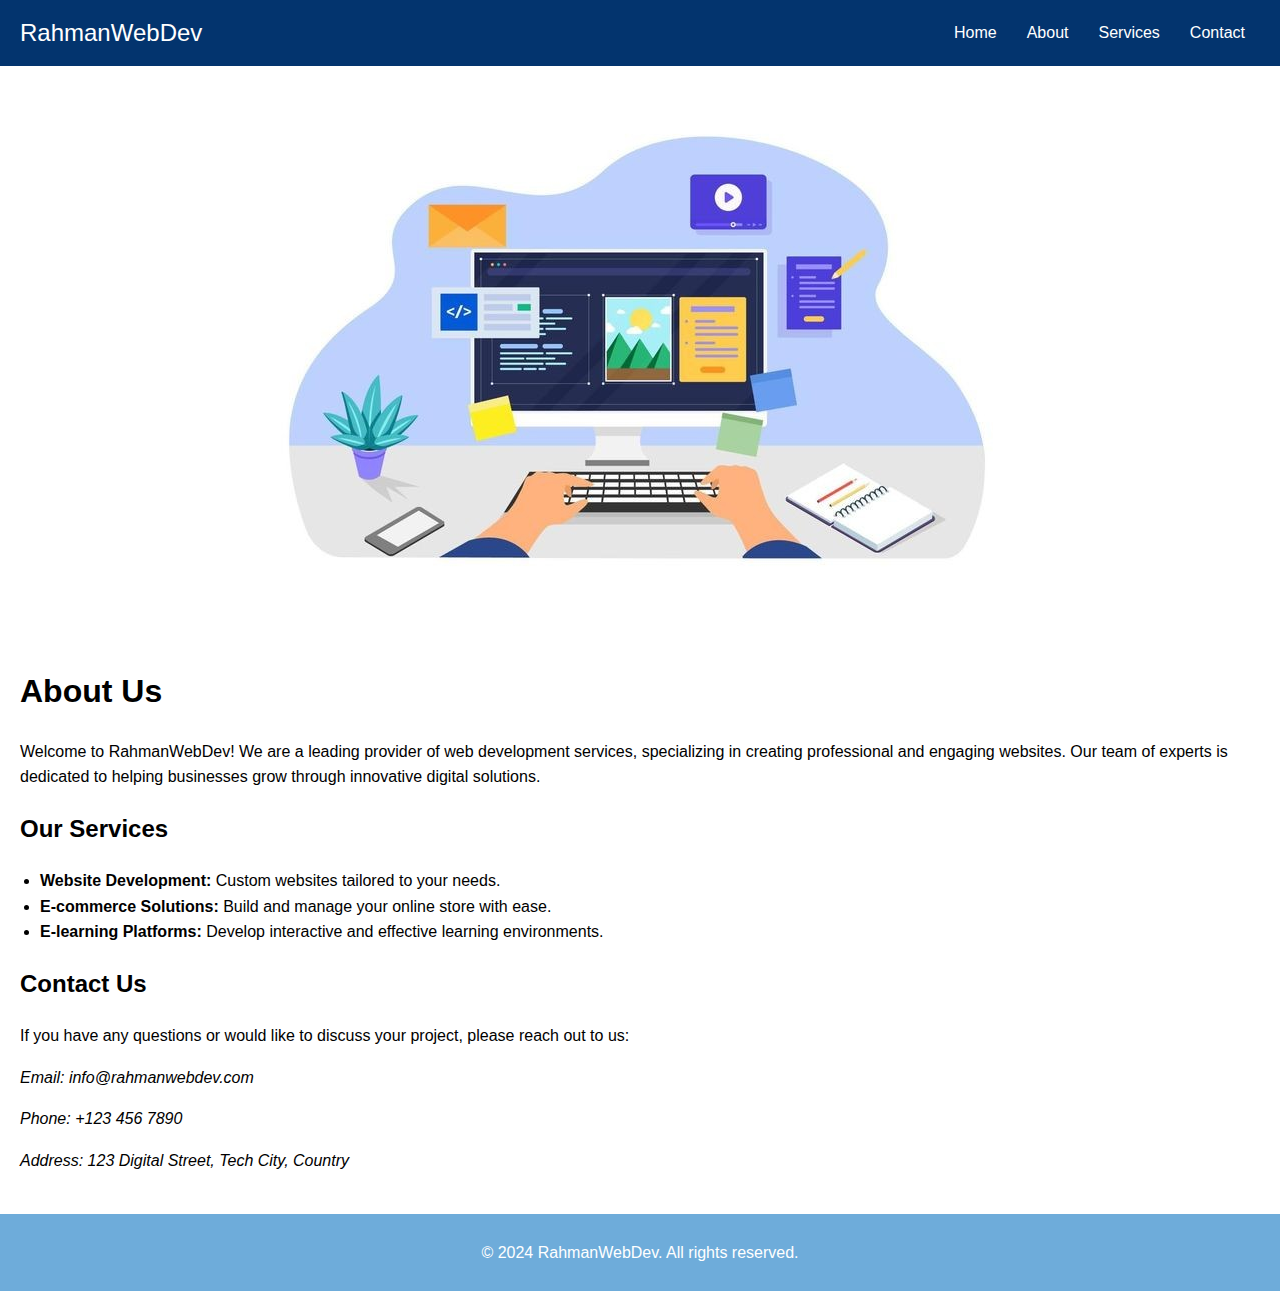
<file: index.html>
<!DOCTYPE html>
<html lang="en">
<head>
    <meta charset="UTF-8">
    <meta name="viewport" content="width=device-width, initial-scale=1.0">
    <title>Company Profile - RahmanWebDev</title>
    <link rel="stylesheet" href="styles.css">
</head>
<body>
    <header class="navbar">
        <div class="navbar-brand">RahmanWebDev</div>
        <div class="hamburger" onclick="toggleMenu()">&#9776;</div>
        <ul class="navbar-list">
            <li><a href="index.html">Home</a></li>
            <li><a href="about.html">About</a></li>
            <li class="dropdown">
                <a href="#">Services</a>
                <ul class="dropdown-content">
                    <li><a href="company.html">Company Profile</a></li>
                    <li><a href="ecommerce.html">E-commerce</a></li>
                    <li><a href="elearning.html">E-learning</a></li>
                </ul>
            </li>
            <li><a href="contact.html">Contact</a></li>
        </ul>
    </header>
    <div class="image-container">
        <img src="webdevimg.jpg" alt="Company Image">
    </div>
    <main class="content">
        <section class="about">
            <h1>About Us</h1>
            <p>Welcome to RahmanWebDev! We are a leading provider of web development services, specializing in creating professional and engaging websites. Our team of experts is dedicated to helping businesses grow through innovative digital solutions.</p>
        </section>
        <section class="services">
            <h2>Our Services</h2>
            <ul>
                <li><strong>Website Development:</strong> Custom websites tailored to your needs.</li>
                <li><strong>E-commerce Solutions:</strong> Build and manage your online store with ease.</li>
                <li><strong>E-learning Platforms:</strong> Develop interactive and effective learning environments.</li>
            </ul>
        </section>
        <section class="contact">
            <h2>Contact Us</h2>
            <p>If you have any questions or would like to discuss your project, please reach out to us:</p>
            <address>
                <p>Email: <a href="mailto:info@rahmanwebdev.com">info@rahmanwebdev.com</a></p>
                <p>Phone: +123 456 7890</p>
                <p>Address: 123 Digital Street, Tech City, Country</p>
            </address>
        </section>
    </main>
    <footer class="footer">
        <p>© 2024 RahmanWebDev. All rights reserved.</p>
    </footer>

    <script>
        function toggleMenu() {
            const navbarList = document.querySelector('.navbar-list');
            navbarList.classList.toggle('active');
        }
    </script>
</body>
</html>
</file>
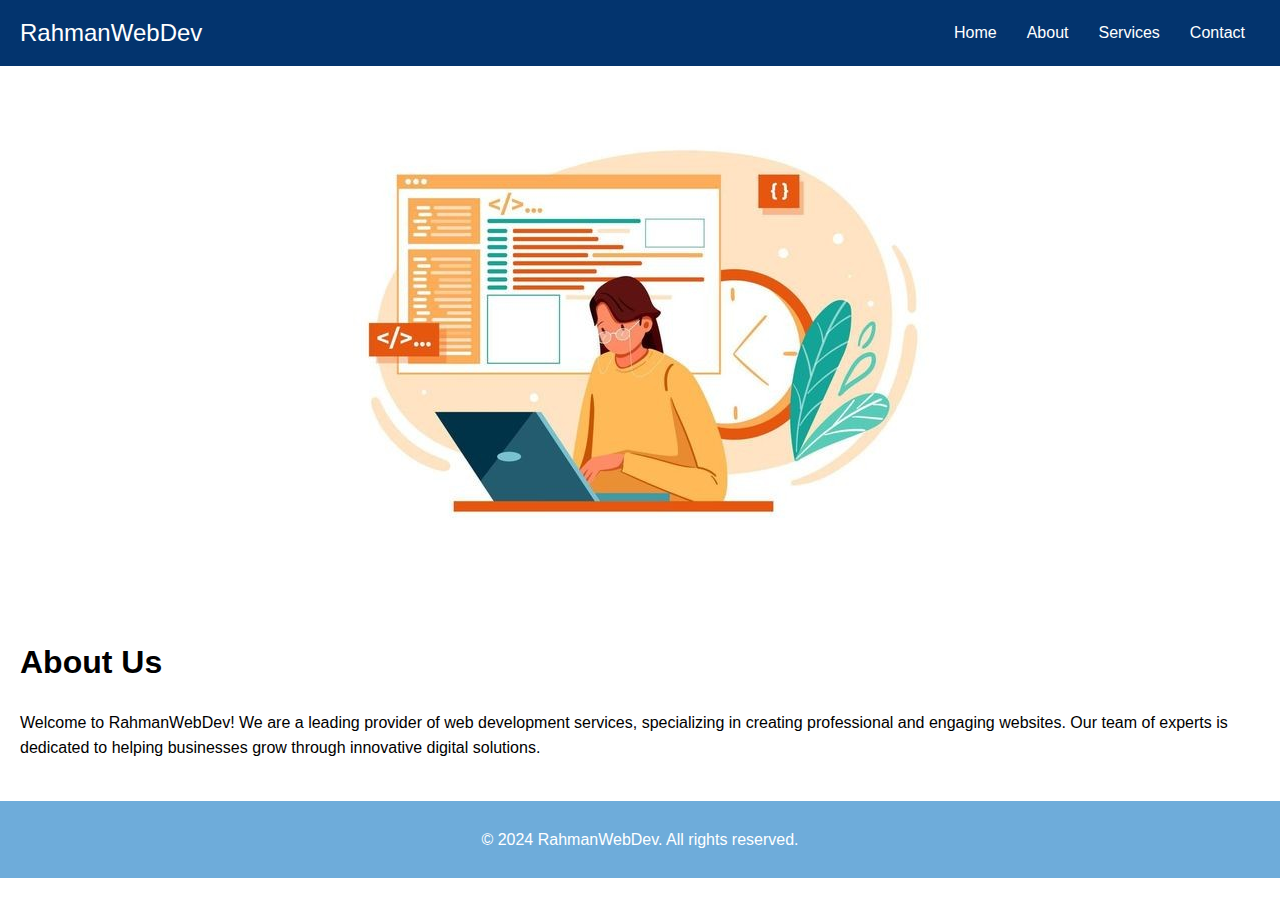
<file: about.html>
<!DOCTYPE html>
<html lang="en">
<head>
    <meta charset="UTF-8">
    <meta name="viewport" content="width=device-width, initial-scale=1.0">
    <title>Company Profile - RahmanWebDev</title>
    <link rel="stylesheet" href="styles.css">
</head>
<body>
    <header class="navbar">
        <div class="navbar-brand">RahmanWebDev</div>
        <div class="hamburger" onclick="toggleMenu()">&#9776;</div>
        <ul class="navbar-list">
            <li><a href="index.html">Home</a></li>
            <li><a href="about.html">About</a></li>
            <li class="dropdown">
                <a href="#">Services</a>
                <ul class="dropdown-content">
                    <li><a href="company.html">Company Profile</a></li>
                    <li><a href="ecommerce.html">E-commerce</a></li>
                    <li><a href="elearning.html">E-learning</a></li>
                </ul>
            </li>
            <li><a href="contact.html">Contact</a></li>
        </ul>
    </header>
    <div class="image-container">
        <img src="aboutimg.jpg" alt="Company Image">
    </div>
    <main class="content">
        <section class="about">
            <h1>About Us</h1>
            <p>Welcome to RahmanWebDev! We are a leading provider of web development services, specializing in creating professional and engaging websites. Our team of experts is dedicated to helping businesses grow through innovative digital solutions.</p>
        </section>
    </main>
    <footer class="footer">
        <p>© 2024 RahmanWebDev. All rights reserved.</p>
    </footer>
    <script>
        function toggleMenu() {
            const navbarList = document.querySelector('.navbar-list');
            navbarList.classList.toggle('active');
        }
    </script>
</body>
</html>
</file>
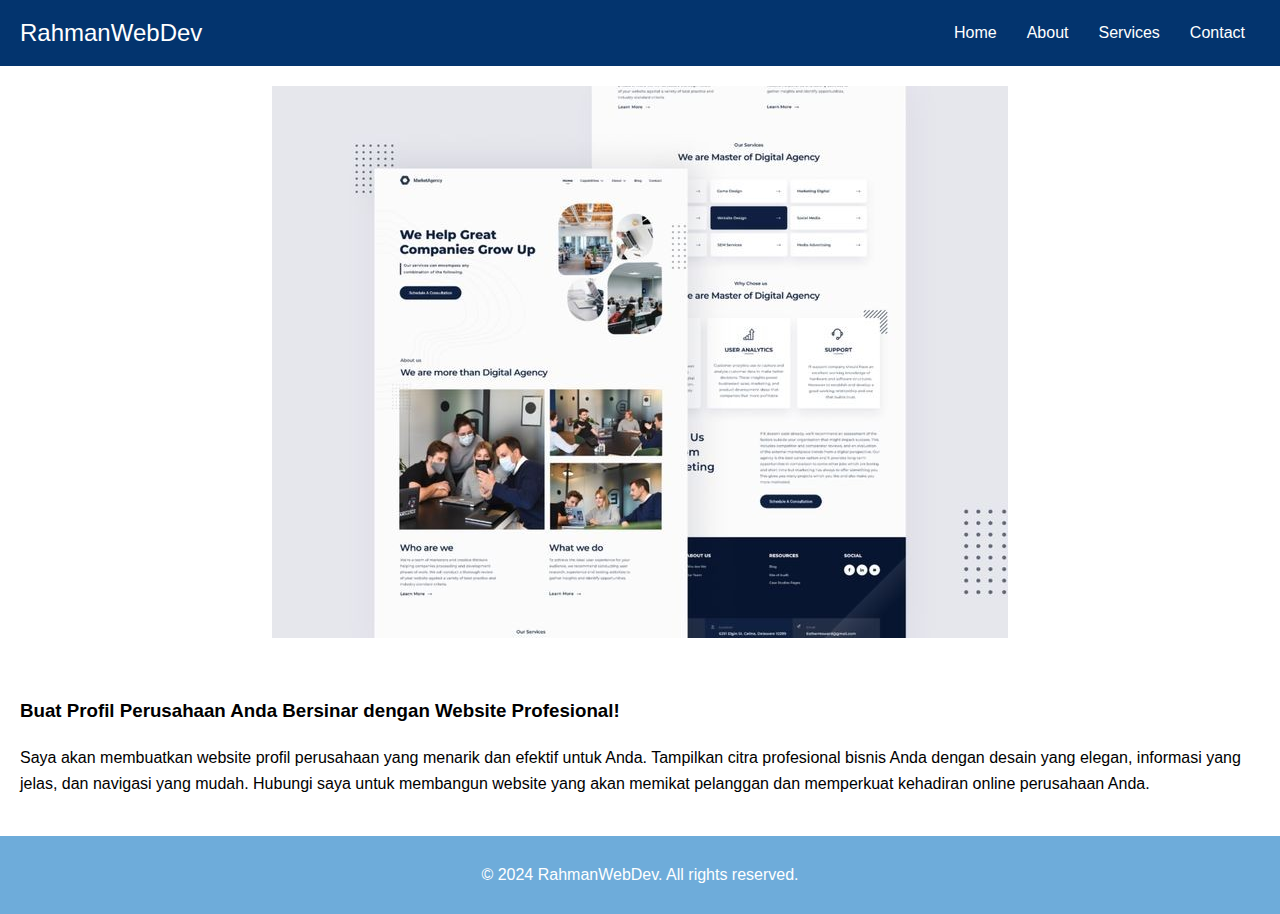
<file: company.html>
<!DOCTYPE html>
<html lang="en">
<head>
    <meta charset="UTF-8">
    <meta name="viewport" content="width=device-width, initial-scale=1.0">
    <title>Company Profile - RahmanWebDev</title>
    <link rel="stylesheet" href="styles.css">
</head>
<body>
    <header class="navbar">
        <div class="navbar-brand">RahmanWebDev</div>
        <div class="hamburger" onclick="toggleMenu()">&#9776;</div>
        <ul class="navbar-list">
            <li><a href="index.html">Home</a></li>
            <li><a href="about.html">About</a></li>
            <li class="dropdown">
                <a href="#">Services</a>
                <ul class="dropdown-content">
                    <li><a href="company.html">Company Profile</a></li>
                    <li><a href="ecommerce.html">E-commerce</a></li>
                    <li><a href="elearning.html">E-learning</a></li>
                </ul>
            </li>
            <li><a href="contact.html">Contact</a></li>
        </ul>
    </header>
    <div class="image-container">
        <img src="companyprofile.jpg" alt="Company Image">
    </div>
    <main class="content">
        <section class="company">
            <h3>Buat Profil Perusahaan Anda Bersinar dengan Website Profesional!</h3>
            <p>Saya akan membuatkan website profil perusahaan yang menarik dan efektif untuk Anda. Tampilkan citra profesional bisnis Anda dengan desain yang elegan, informasi yang jelas, dan navigasi yang mudah. Hubungi saya untuk membangun website yang akan memikat pelanggan dan memperkuat kehadiran online perusahaan Anda.</p>
        </section>
    </main>
    <footer class="footer">
        <p>© 2024 RahmanWebDev. All rights reserved.</p>
    </footer>
        <script>
        function toggleMenu() {
            const navbarList = document.querySelector('.navbar-list');
            navbarList.classList.toggle('active');
        }
    </script>
</body>
</html>
</file>
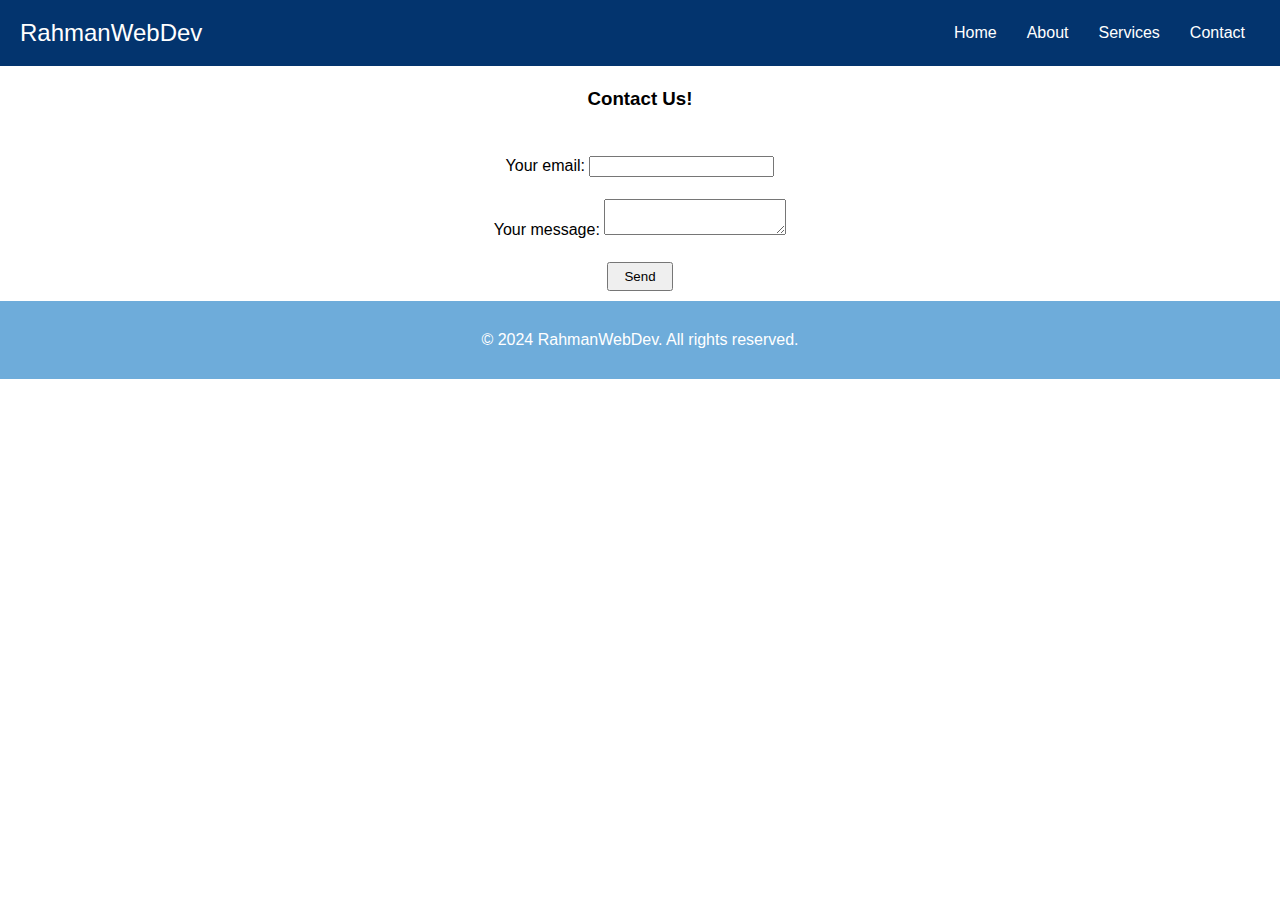
<file: contact.html>
<!DOCTYPE html>
<html lang="en">
<head>
    <meta charset="UTF-8">
    <meta name="viewport" content="width=device-width, initial-scale=1.0">
    <title>Company Profile - RahmanWebDev</title>
    <link rel="stylesheet" href="styles.css">
</head>
<body>
    <header class="navbar">
        <div class="navbar-brand">RahmanWebDev</div>
        <div class="hamburger" onclick="toggleMenu()">&#9776;</div>
        <ul class="navbar-list">
            <li><a href="index.html">Home</a></li>
            <li><a href="#">About</a></li>
            <li class="dropdown">
                <a href="#">Services</a>
                <ul class="dropdown-content">
                    <li><a href="#">Company Profile</a></li>
                    <li><a href="#">E-commerce</a></li>
                    <li><a href="#">E-learning</a></li>
                </ul>
            </li>
            <li><a href="contact.html">Contact</a></li>
        </ul>
    </header>
    <form
  action="https://formspree.io/f/xwpeljyp"
  method="POST"
>
  <h3>Contact Us!</h3>
  <label>
    Your email:
    <input type="email" name="email">
  </label>
  <label>
    Your message:
    <textarea name="message"></textarea>
  </label>
  <!-- your other form fields go here -->
  <button type="submit">Send</button>
</form>
    <footer class="footer">
        <p>© 2024 RahmanWebDev. All rights reserved.</p>
    </footer>
    <script>
        function toggleMenu() {
            const navbarList = document.querySelector('.navbar-list');
            navbarList.classList.toggle('active');
        }
    </script>
</body>
</html>
</file>
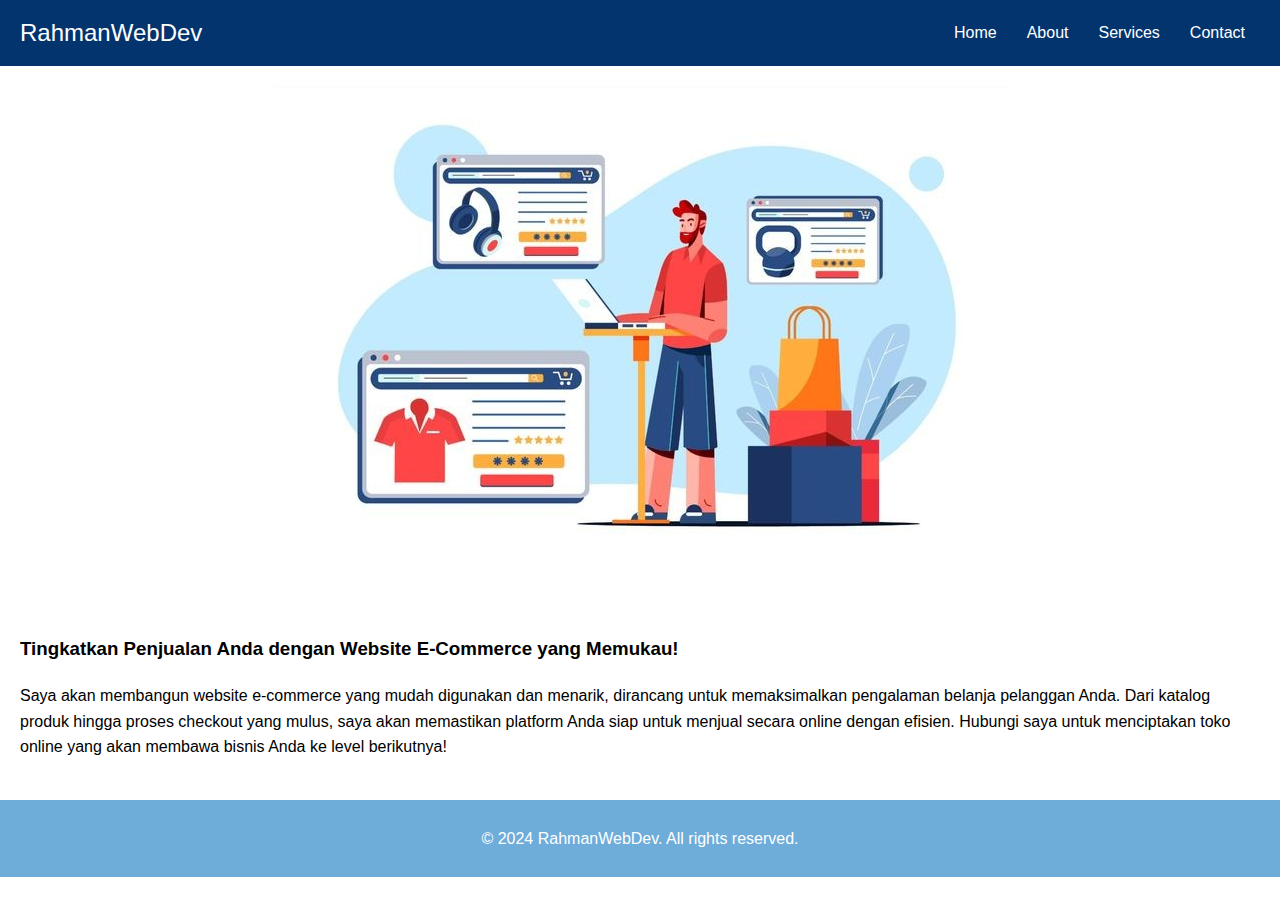
<file: ecommerce.html>
<!DOCTYPE html>
<html lang="en">
<head>
    <meta charset="UTF-8">
    <meta name="viewport" content="width=device-width, initial-scale=1.0">
    <title>Company Profile - RahmanWebDev</title>
    <link rel="stylesheet" href="styles.css">
</head>
<body>
    <header class="navbar">
        <div class="navbar-brand">RahmanWebDev</div>
        <div class="hamburger" onclick="toggleMenu()">&#9776;</div>
        <ul class="navbar-list">
            <li><a href="index.html">Home</a></li>
            <li><a href="about.html">About</a></li>
            <li class="dropdown">
                <a href="#">Services</a>
                <ul class="dropdown-content">
                    <li><a href="company.html">Company Profile</a></li>
                    <li><a href="ecommerce.html">E-commerce</a></li>
                    <li><a href="elearning.html">E-learning</a></li>
                </ul>
            </li>
            <li><a href="contact.html">Contact</a></li>
        </ul>
    </header>
    <div class="image-container">
        <img src="ecommerce.jpg" alt="Company Image">
    </div>
    <main class="content">
        <section class="ecommerce">
            <h3>Tingkatkan Penjualan Anda dengan Website E-Commerce yang Memukau!</h3>
            <p>Saya akan membangun website e-commerce yang mudah digunakan dan menarik, dirancang untuk memaksimalkan pengalaman belanja pelanggan Anda. Dari katalog produk hingga proses checkout yang mulus, saya akan memastikan platform Anda siap untuk menjual secara online dengan efisien. Hubungi saya untuk menciptakan toko online yang akan membawa bisnis Anda ke level berikutnya!</p>
        </section>
    </main>
    <footer class="footer">
        <p>© 2024 RahmanWebDev. All rights reserved.</p>
    </footer>
    <script>
        function toggleMenu() {
            const navbarList = document.querySelector('.navbar-list');
            navbarList.classList.toggle('active');
        }
    </script>
</body>
</html>
</file>
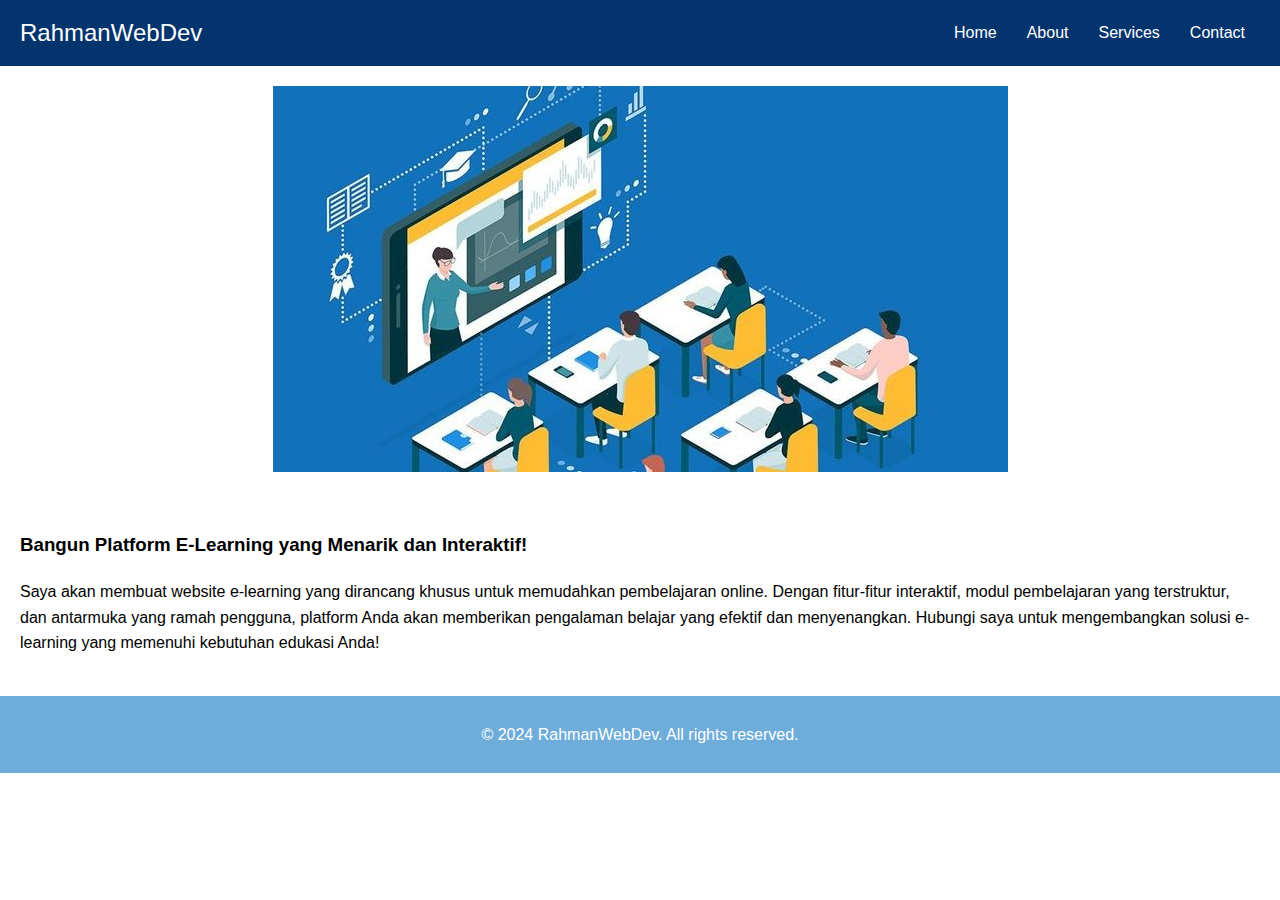
<file: elearning.html>
<!DOCTYPE html>
<html lang="en">
<head>
    <meta charset="UTF-8">
    <meta name="viewport" content="width=device-width, initial-scale=1.0">
    <title>Company Profile - RahmanWebDev</title>
    <link rel="stylesheet" href="styles.css">
</head>
<body>
    <header class="navbar">
        <div class="navbar-brand">RahmanWebDev</div>
        <div class="hamburger" onclick="toggleMenu()">&#9776;</div>
        <ul class="navbar-list">
            <li><a href="index.html">Home</a></li>
            <li><a href="about.html">About</a></li>
            <li class="dropdown">
                <a href="#">Services</a>
                <ul class="dropdown-content">
                    <li><a href="company.html">Company Profile</a></li>
                    <li><a href="ecommerce.html">E-commerce</a></li>
                    <li><a href="elearning.html">E-learning</a></li>
                </ul>
            </li>
            <li><a href="contact.html">Contact</a></li>
        </ul>
    </header>
    <div class="image-container">
        <img src="elearning.jpg" alt="Company Image">
    </div>
    <main class="content">
        <section class="elearning">
            <h3>Bangun Platform E-Learning yang Menarik dan Interaktif!</h3>
            <p>Saya akan membuat website e-learning yang dirancang khusus untuk memudahkan pembelajaran online. Dengan fitur-fitur interaktif, modul pembelajaran yang terstruktur, dan antarmuka yang ramah pengguna, platform Anda akan memberikan pengalaman belajar yang efektif dan menyenangkan. Hubungi saya untuk mengembangkan solusi e-learning yang memenuhi kebutuhan edukasi Anda!</p>
        </section>
    </main>
    <footer class="footer">
        <p>© 2024 RahmanWebDev. All rights reserved.</p>
    </footer>
    <script>
        function toggleMenu() {
            const navbarList = document.querySelector('.navbar-list');
            navbarList.classList.toggle('active');
        }
    </script>
</body>
</html>
</file>
<file: styles.css>
/* General styles */
body {
    margin: 0;
    font-family: Arial, sans-serif;
    line-height: 1.6;
}

a {
    text-decoration: none;
    color: inherit;
}

/* Navbar styles */
header {
    background: #03346E;
    color: #fff;
    padding: 10px 20px;
    display: flex;
    flex-wrap: wrap;
    align-items: center;
    justify-content: space-between;
}

.navbar-brand {
    font-size: 24px;
}

.navbar-list {
    list-style: none;
    margin: 0;
    padding: 0;
    display: flex;
    flex-wrap: wrap;
}

.navbar-list li {
    position: relative;
}

.navbar-list li a {
    color: #fff;
    padding: 10px 15px;
    display: block;
}

.navbar-list li a:hover {
    background: #575757;
}

.dropdown-content {
    display: none;
    position: absolute;
    background: #333;
    min-width: 160px;
    box-shadow: 0px 8px 16px 0px rgba(0,0,0,0.2);
    z-index: 1;
}

.dropdown-content li a {
    color: #fff;
    padding: 12px 16px;
}

.dropdown:hover .dropdown-content {
    display: block;
}

/* Image container styles */
.image-container {
    display: flex;
    justify-content: center;
    margin: 20px 0;
}

.image-container img {
    max-width: 100%;
    height: auto;
}

/* Content styles */
main {
    padding: 20px;
}


section {
    margin-bottom: 20px;
}

.about, .services, .contact {
    margin-bottom: 20px;
}

ul {
    list-style-type: disc;
    margin: 0;
    padding: 0 20px;
}

/* Footer styles */
.footer {
    background: #6EACDA;
    color: #fff;
    text-align: center;
    padding: 10px 20px;
    position: relative;
}

/* Responsive styles */
.hamburger {
    display: none;
    font-size: 30px;
    cursor: pointer;
}

@media (max-width: 768px) {
    .navbar-list {
        display: none;
        flex-direction: column;
        width: 100%;
        text-align: center;
    }

    .navbar-list.active {
        display: flex;
    }

    .hamburger {
        display: block;
    }

    .navbar-list li {
        text-align: center;
    }

    .dropdown-content {
        position: static;
        box-shadow: none;
        background-color: #6EACDA;
        list-style: none;
    }
}

@media (max-width: 480px) {
    .navbar-brand {
        font-size: 20px;
    }

    .navbar-list li a {
        padding: 10px;
    }

    .image-container img {
        width: 100%;
    }

    .footer {
        padding: 10px;
    }
}

form {
    display: flex;
    justify-content: center;
    flex-direction: column;
    row-gap: 20px;
    align-items: center;
}

button {
    padding: 5px 15px;
    margin-bottom: 10px;
}
</file>
